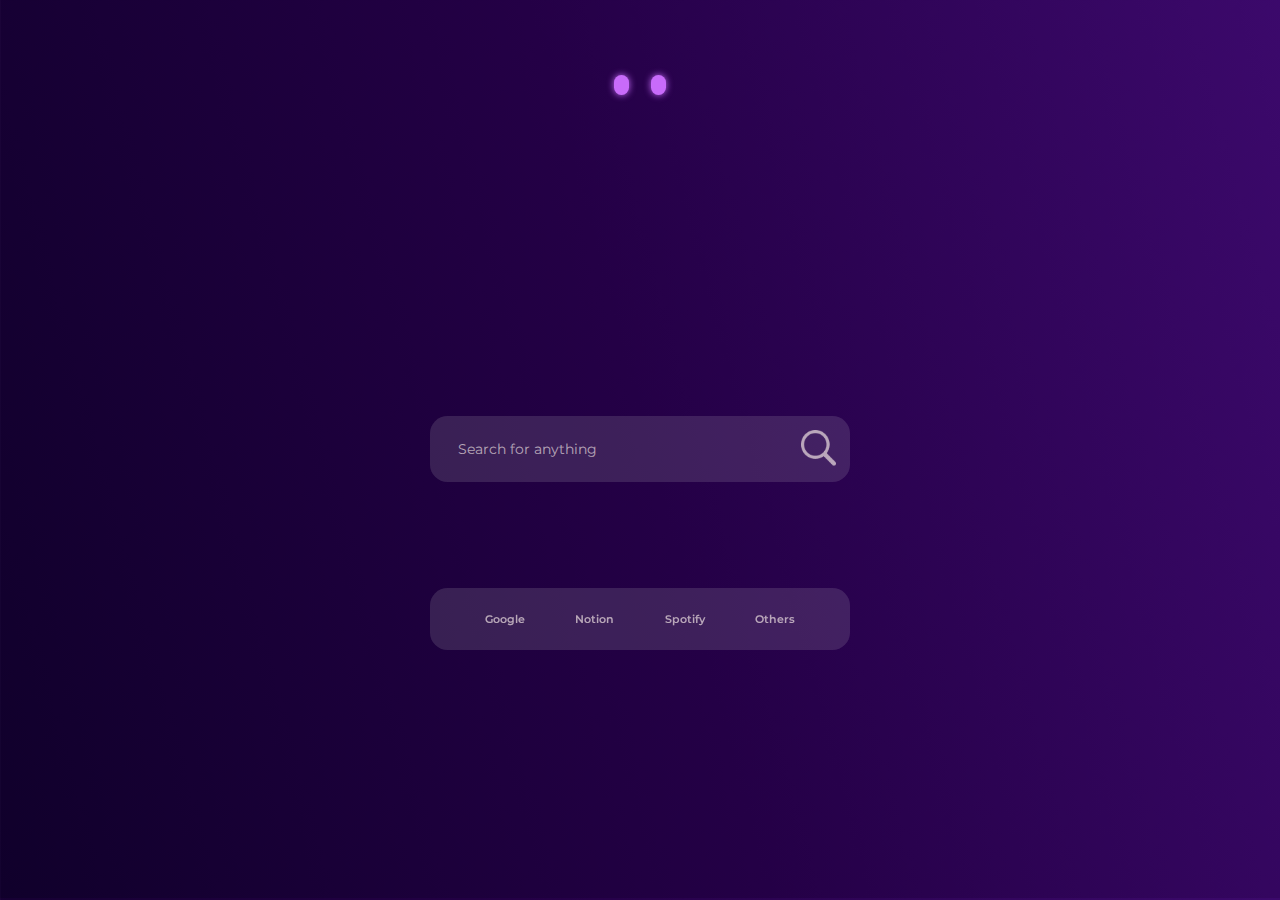
<file: index.html>
<!DOCTYPE html>
<html lang="en">
<head>
    <meta charset="UTF-8">
    <meta name="viewport" content="width=device-width, initial-scale=1.0">
    <title>Fernandez</title>

    <link rel="stylesheet" href="style.css">

    <link rel="preconnect" href="https://fonts.googleapis.com">
    <link rel="preconnect" href="https://fonts.gstatic.com" crossorigin>
    <link href="https://fonts.googleapis.com/css2?family=Montserrat:ital,wght@0,300;0,600;1,200&display=swap" rel="stylesheet">

    <link rel="apple-touch-icon" sizes="180x180" href="img/apple-touch-icon.png">
	<link rel="icon" type="image/png" sizes="32x32" href="img/favicon-32x32.png">
	<link rel="icon" type="image/png" sizes="16x16" href="img/favicon-16x16.png">
</head>
<body>
    <div id="fernandez" class="fernandez">
        <div class="eyes">
            <div class="eye left"></div>
            <div class="eye right"></div>
        </div>
    </div>

    <div class="container">
        <form action="https://www.google.com/search" method="get" class="searchbar">
            <input type="text" placeholder="Search for anything" name="q">
            <button type="submit"><img src="img/searchimg.png" alt=""></button>
        </form>
    </div>

    <div class="all-button">
        <div class="dropup-g">
            <button class="dropbtn">
                <span>Google</span>
                <span></span>
            </button>
            <div class="dropupg-content">
                <a href="https://mail.google.com/">Gmail</a>
              <a href="https://calendar.google.com/">Calendar</a href="">
              <a href="https://drive.google.com/drive">Drive</a href="">
              <a href="https://www.youtube.com/">Youtube</a href="">
            </div>
          </div>
          
        <button class="dropbtn" onclick="window.location.href='https://notion.so';">
            <span>Notion</span>
            <span></span>
        </button>

        <button class="dropbtn" onclick="window.location.href='https://open.spotify.com/';">
            <span>Spotify</span>
            <span></span>
        </button>

        <div class="dropup-f">
        <button class="dropbtn">
            <span>Others</span>
            <span></span>
        </button>
        <div class="dropupf-content">
            <a href="https://duolingo.com/">Duolingo</a>
          <a href="https://pinterest.com/">Pinterest</a href="">
          <a href="https://rooms.xyz/">Rooms.xyz</a href="">
          <a href="https://here.fm/">Here.fm</a href="">
        </div>
      </div>
    </div>
</body>
</html>
</file>
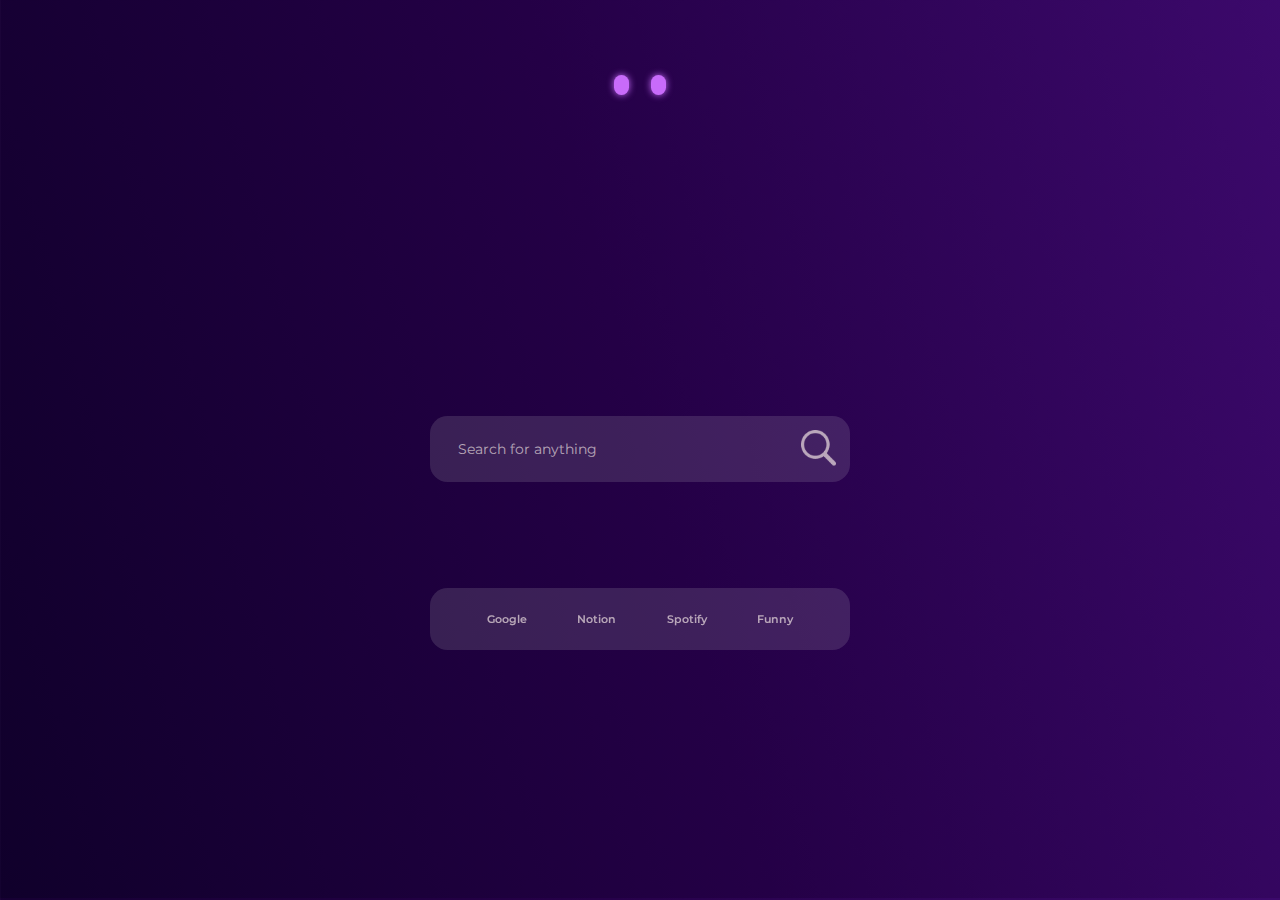
<file: main.html>
<!DOCTYPE html>
<html lang="en">
<head>
    <meta charset="UTF-8">
    <meta name="viewport" content="width=device-width, initial-scale=1.0">
    <title>Fernandez</title>

    <link rel="stylesheet" href="style.css">

    <link rel="preconnect" href="https://fonts.googleapis.com">
    <link rel="preconnect" href="https://fonts.gstatic.com" crossorigin>
    <link href="https://fonts.googleapis.com/css2?family=Montserrat:ital,wght@0,300;0,600;1,200&display=swap" rel="stylesheet">

    <link rel="apple-touch-icon" sizes="180x180" href="img/apple-touch-icon.png">
	<link rel="icon" type="image/png" sizes="32x32" href="img/favicon-32x32.png">
	<link rel="icon" type="image/png" sizes="16x16" href="img/favicon-16x16.png">
</head>
<body>
    <div id="fernandez" class="fernandez">
        <div class="eyes">
            <div class="eye left"></div>
            <div class="eye right"></div>
        </div>
    </div>

    <div class="container">
        <form action="https://www.google.com/search" method="get" class="searchbar">
            <input type="text" placeholder="Search for anything" name="q">
            <button type="submit"><img src="img/searchimg.png" alt=""></button>
        </form>
    </div>

    <div class="all-button">
        <div class="dropup-g">
            <button class="dropbtn">
                <span>Google</span>
                <span></span>
            </button>
            <div class="dropupg-content">
                <a href="https://mail.google.com/">Gmail</a>
              <a href="https://calendar.google.com/">Calendar</a href="">
              <a href="https://drive.google.com/drive">Drive</a href="">
              <a href="https://www.youtube.com/">Youtube</a href="">
            </div>
          </div>
          
        <button class="dropbtn" onclick="window.location.href='https://notion.so';">
            <span>Notion</span>
            <span></span>
        </button>

        <button class="dropbtn" onclick="window.location.href='https://open.spotify.com/';">
            <span>Spotify</span>
            <span></span>
        </button>

        <div class="dropup-f">
        <button class="dropbtn">
            <span>Funny</span>
            <span></span>
        </button>
        <div class="dropupf-content">
            <a href="https://duolingo.com/">Duolingo</a>
          <a href="https://pinterest.com/">Pinterest</a href="">
          <a href="https://rooms.xyz/">Rooms.xyz</a href="">
          <a href="https://here.fm/">Here.fm</a href="">
        </div>
      </div>
    </div>
</body>
</html>
</file>
<file: style.css>
*   {
    font-family: 'Montserrat', sans-serif;
    padding: 0;
    box-sizing: border-box;
}

:root   {
    --gradient1: linear-gradient(75deg, #10002B, #240046, #3C096C, #5A189A, #7B2CBF, #9D4EDD, #C77DFF, #E0AAFF);
    --bgcolor: rgba(217, 217, 217, 0.15);
    --fontcolor: rgba(240, 228, 228, 0.69);
    --pastel-purple: #B388EB;
    --pastel-pink: #F7AEF8;
    --pastel-pinklight: #FDC5F5;
}

body    {
    display: flex;
    justify-content: center;
    align-items: center;
    background: white;
    background-image: var(--gradient1);
    background-size: 400%;
    animation: bganimation 32s infinite alternate;
}

/* fernandez */


.fernandez {
    position: absolute;
    top: 50px;
    width: 103px;
    height: 88px;
    background-image: url(https://cdn.discordapp.com/attachments/1091955549840605257/1128549264507801600/naguento_mais.png);
    background-repeat: no-repeat;
    border-color: #c86bfa;
    animation: breathe-and-jump 3s infinite;
    cursor: pointer;
    z-index: 1;
  }
  
.fernandez::before {
    content: "";
    position: absolute;
    top: -1px;
    left: -1px;
    width: calc(100% + 3px);
    height: calc(100% + 2px);
    opacity: 0;
    transition: 0.3s linear all;
  }
  
  .fernandez > .eyes {
    position: relative;
  }
  .fernandez > .eyes > .eye {
    position: absolute;
    top: 25px;
    /* width: 20px;
      height: 25px; */
    width: 15px;
    height: 20px;
    border-radius: 15px;
    background-color: #c86bfa;
    box-shadow: 0 0 7px #c86bfa;
    animation: blink 5s linear infinite;
  }
  .fernandez > .eyes > .eye.left {
    left: 25%;
  }
  .fernandez > .eyes > .eye.right {
    right: 25%;
  }



.container  {
    width: 100%;
    height: 98vh;
    padding: 5%;
    display: flex;
    align-items: center;
    justify-content: center;
}

.searchbar  {
    width: 100%;
    max-width: 600px;
    font-weight: 200;
    position: relative;
    /* top: -225px; */
    background: var(--bgcolor);
    display: flex;
    align-items: center;
    border-radius: 25px;
    padding: 10px 20px;
}

.searchbar input    {
    background: transparent;
    flex: 1;
    border: 0;
    outline: none;
    padding: 24px 20px;
    font-size: 20px;
    color: var(--fontcolor);
}
::placeholder   {
    color: var(--fontcolor);
}

.searchbar button   {
    border: 0;
    color: var(--fontcolor);
    background-color: transparent;
    cursor: pointer;
}

.all-button {
    flex: 1;
    width: 100%;
    max-width: 600px;
    position: fixed;
    top: 700px;
    background: var(--bgcolor);
    color: var(--fontcolor);
    border: none;
    display: inline-flex;
    justify-content: center;
    border-radius: 25px;
    padding: 10px 20px;
    align-items: center;
}

.dropbtn {
    background-color: transparent;
    color: var(--fontcolor);
    padding: 24px 20px;
    margin: 12px;
    font-size: 20px;
    border: none;
    cursor: pointer;
}

/* google apps */
.dropup-g {
    position: relative;
    display: inline-block;
}

.dropupg-content {
    display: none;
    position: absolute;
    right: -15px;
    bottom: 50px;
    font-size: 18px;
    background-color: #5A189A;
    border-radius: 13px;
    min-width: 160px;
    -webkit-box-shadow: 0 0 0 5px var(--pastel-purple);
    box-shadow: 0 0 0 5px var(--pastel-purple);
    z-index: 1;
}

.dropupg-content a {
    color: var(--fontcolor);
    padding: 12px 16px;
    text-decoration: none;
    display: block;
}

.dropupg-content a:hover {
    background-color: var(--pastel-pink);
    border-radius: 13px;
}

.dropup-g:hover .dropupg-content {
    display: block;
}

/* funny apps */
.dropup-f {
    position: relative;
    display: inline-block;
}

.dropupf-content {
    display: none;
    position: absolute;
    right: -18px;
    bottom: 50px;
    font-size: 18px;
    background-color: #5A189A;
    border-radius: 13px;
    min-width: 160px;
    -webkit-box-shadow: 0 0 0 5px var(--pastel-purple);
    box-shadow: 0 0 0 5px var(--pastel-purple);
    z-index: 1;
}

.dropupf-content a {
    color: var(--fontcolor);
    padding: 12px 16px;
    text-decoration: none;
    display: block;
}

.dropupf-content a:hover {
    background-color: var(--pastel-pink);
    border-radius: 13px;
}

.dropup-f:hover .dropupf-content {
    display: block;
}


/* animacao btns */
.dropbtn {
    position: relative;
    display: inline-block;
    padding: 12px 24px;
    border: none;
    font-size: 16px;
    border-radius: 100px;
    font-weight: 600;
    cursor: pointer;
    overflow: hidden;
    -webkit-transition: all 0.6s cubic-bezier(0.23, 1, 0.320, 1);
    transition: all 0.6s cubic-bezier(0.23, 1, 0.320, 1);
}

.dropbtn span:last-child {
    position: absolute;
    top: 50%;
    left: 50%;
    -webkit-transform: translate(-50%, -50%);
        -ms-transform: translate(-50%, -50%);
            transform: translate(-50%, -50%);
    width: 20px;
    height: 20px;
    background-color: var(--pastel-pink);
    border-radius: 50%;
    opacity: 0;
    -webkit-transition: all 0.8s cubic-bezier(0.23, 1, 0.320, 1);
    transition: all 0.8s cubic-bezier(0.23, 1, 0.320, 1);
}

.dropbtn span:first-child {
    position: relative;
    z-index: 1;
}

.dropbtn:hover {
    -webkit-box-shadow: 0 0 0 5px var(--pastel-purple);
            box-shadow: 0 0 0 5px var(--pastel-purple);
}

.dropbtn:active {
    scale: 0.95;
}

.dropbtn:hover span:last-child {
    width: 150px;
    height: 150px;
    opacity: 1;
}

.all-button:hover {
    -webkit-box-shadow: 0 0 0 5px var(--pastel-purple);
            box-shadow: 0 0 0 5px var(--pastel-purple);
    -webkit-transition: all 0.8s cubic-bezier(0.23, 1, 0.320, 1);
    transition: all 0.6s cubic-bezier(0.23, 1, 0.320, 1);
}

.searchbar:hover    {
    -webkit-box-shadow: 0 0 0 5px var(--pastel-purple);
            box-shadow: 0 0 0 5px var(--pastel-purple);
    -webkit-transition: all 0.8s cubic-bezier(0.23, 1, 0.320, 1);
            transition: all 0.6s cubic-bezier(0.23, 1, 0.320, 1);
}
        
  
/* mobile screen */
@media screen and (max-width: 1285px) {
    .searchbar, .all-button {
      zoom: 70%;
      margin: 200px 5px;
    }
}

@media screen and (max-width: 1285px) {
    .all-button {
     top: 640px;
    }
}


/* 1440p Desktop */

@media screen and (min-width: 1950px) {
    .searchbar, .all-button {
      zoom: 120%;
      margin: 200px 5px;
    }
}

/* @media screen and (min-width: 1950px) {
    .all-button {
     top: 1200px;
    }
} */


/* Animation bg */
@keyframes  bganimation {
    0%{background-position:left;}
    100%{background-position: right;}
}

/* Animation fernandez */
@keyframes breathe-and-jump {
    0%,
    40%,
    80%,
    100% {
      height: 95px;
      transform: translateY(0);
    }
    20%,
    60%,
    70%,
    90% {
      height: 100px;
      transform: translateY(-5px);
    }
    85% {
      height: 85px;
      transform: translateY(-20px);
    }
}

@keyframes blink {
    0%,
    100% {
      transform: scale(1, 0.05);
    }
    5%,
    95% {
      transform: scale(1, 1);
    }
}
</file>
